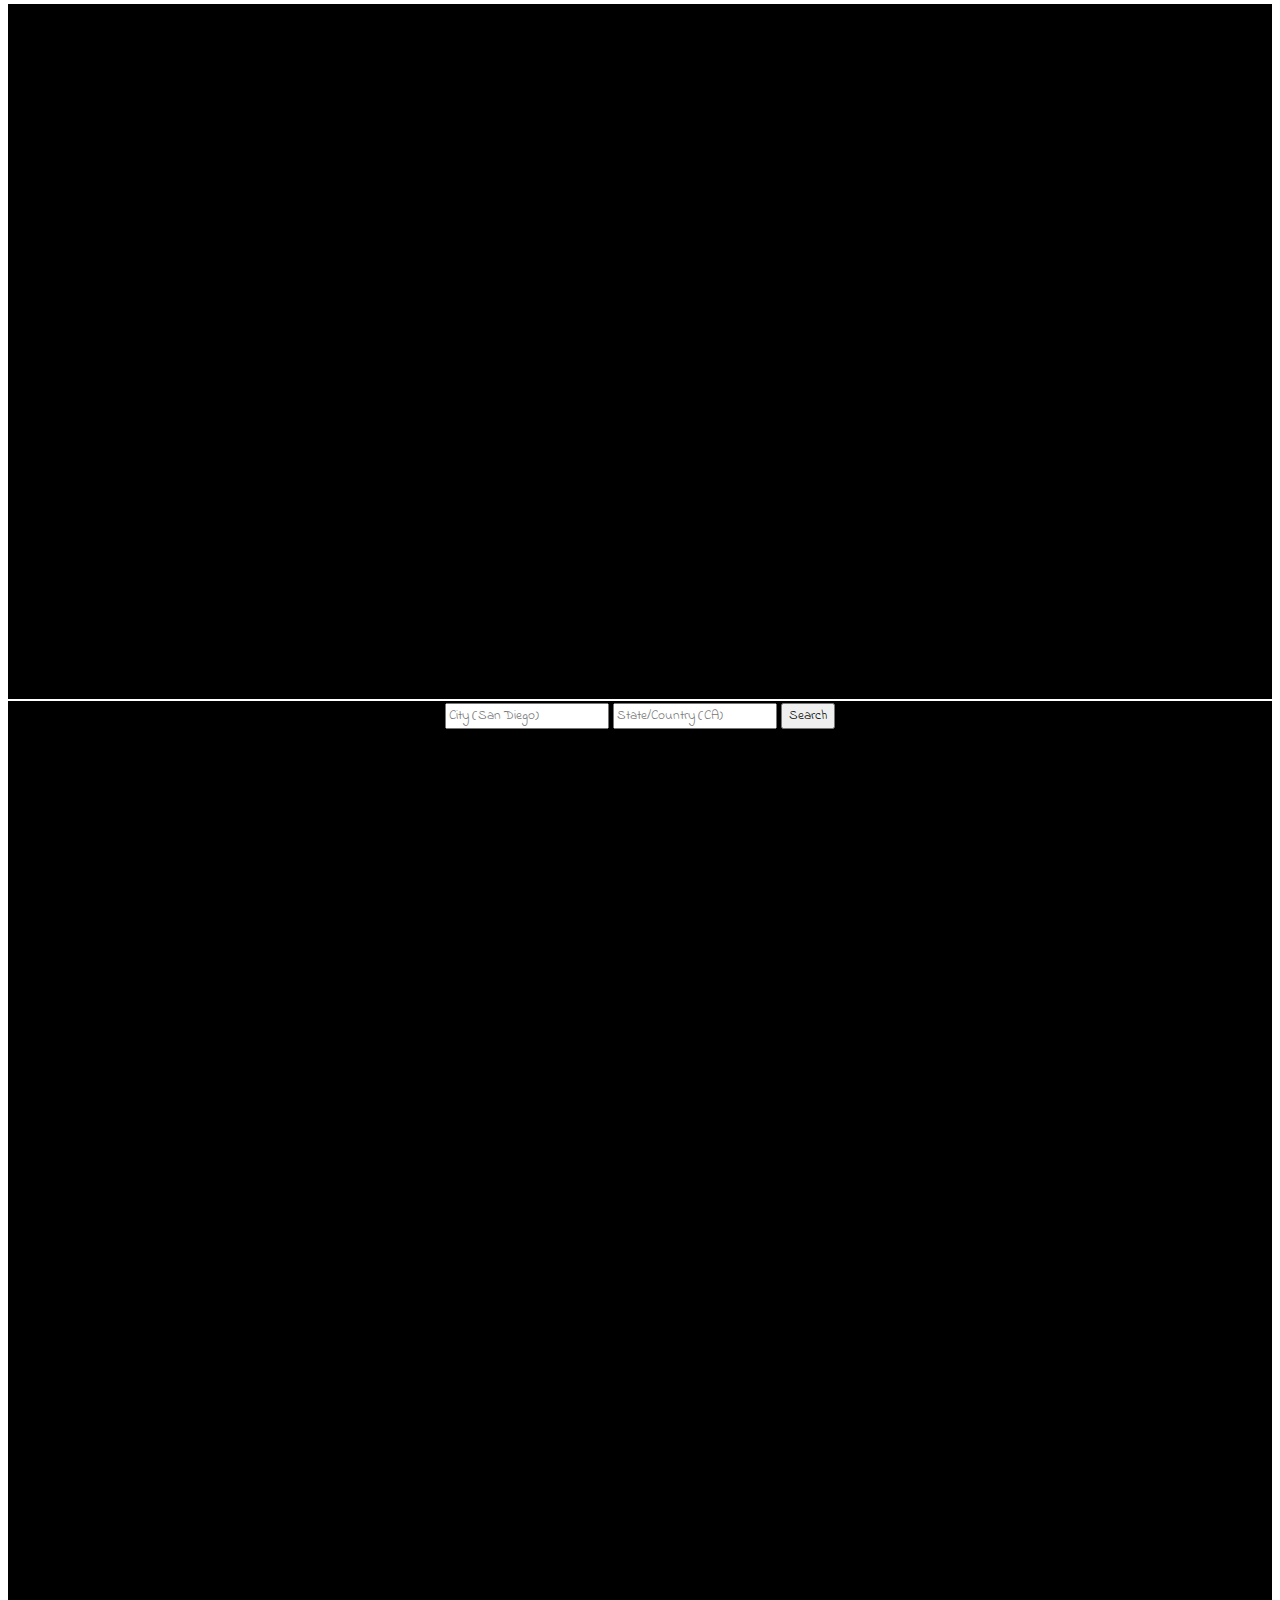
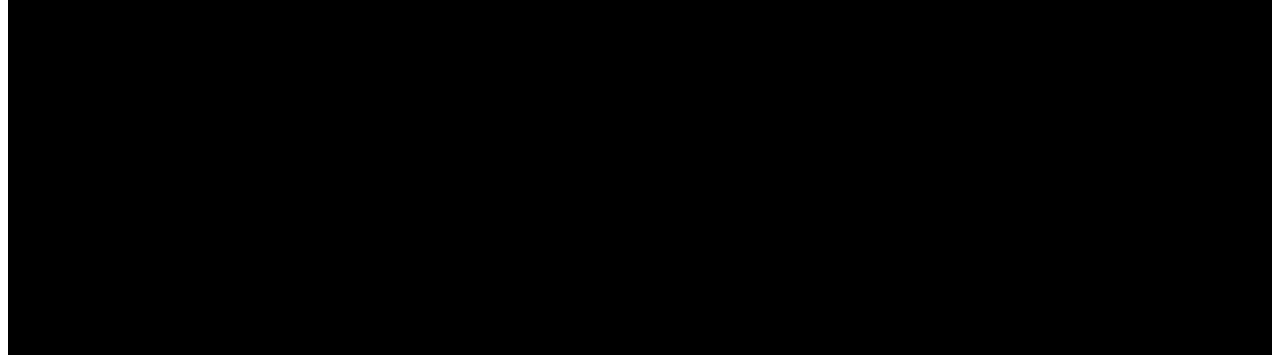
<file: index.html>
<!DOCTYPE html>
<html lang="en">
<head>
	<meta charset="utf-8">
    <meta name="viewport" content="width=device-width">
	<title>Picturesque</title>
	<meta name="description" content="Paint your day with a uniquely generated color and weather for any location">
	<script <script src="https://ajax.googleapis.com/ajax/libs/jquery/3.3.1/jquery.min.js"></script>
    <link href="main.css" rel="stylesheet" type="text/css" />
    <link href="https://fonts.googleapis.com/css?family=Indie+Flower" rel="stylesheet">
    <!-- SMOOTH SCROLL -->
    <script src="https://ajax.googleapis.com/ajax/libs/jquery/1.10.2/jquery.min.js"></script>
    <script>
    $(function() {
     $('a[href*=#]:not([href=#])').click(function() {
        if (location.pathname.replace(/^\//,'') == this.pathname.replace(/^\//,'') && location.hostname == this.hostname) {
          var target = $(this.hash);
          target = target.length ? target : $('[name=' + this.hash.slice(1) +']');
          if (target.length) {
            $('html,body').animate({
              scrollTop: target.offset().top
            }, 1000);
            return false;
          }
        }
      });
    });
    </script>
    <!-- End of SMOOTH SCROLL -->
</head>
<body>
	<div id="page1" class="background-image">
		<h1 class="title">Picturesque</h1>
		<h2 class="tag-line"><a class="button1" href="#page2" role="button">Paint a unqiue aethestic to your day</a></h2>
	</div>
	
	<main>
		<section id="page2">
			<form action="#" class="js-search-form">
    			<label for="query"></label>
        		<input type="text" id="js-query-city" placeholder="City (San Diego)" required>
        		<input type="text" id="js-query-state_country" placeholder="State/Country (CA)" required>
        		<button type="submit">Search</button>
    		</form>
    	</section>
		
		<section class="color-scheme">
			<div class="row">
      			<div class="col-2">
        			<div class="box color0"></div>
      			</div>
      			<div class="col-2">
        			<div class="box color1"></div>
      			</div>
      			<div class="col-2">
        			<div class="box color2"></div>
      			</div>
      			<div class="col-2">
        			<div class="box color3"></div>
      			</div>
      			<div class="col-2">
        			<div class="box color4"></div>
      			</div>
      			<div class="col-2">
        			<div class="box color5"></div>
      			</div>
    		</div>
		</section>

		<div class="search-location"></div>

		<section class="weather-content">
			
		</section>
	</main>
	<script src="index.js"></script>
</body>
</html>
</file>
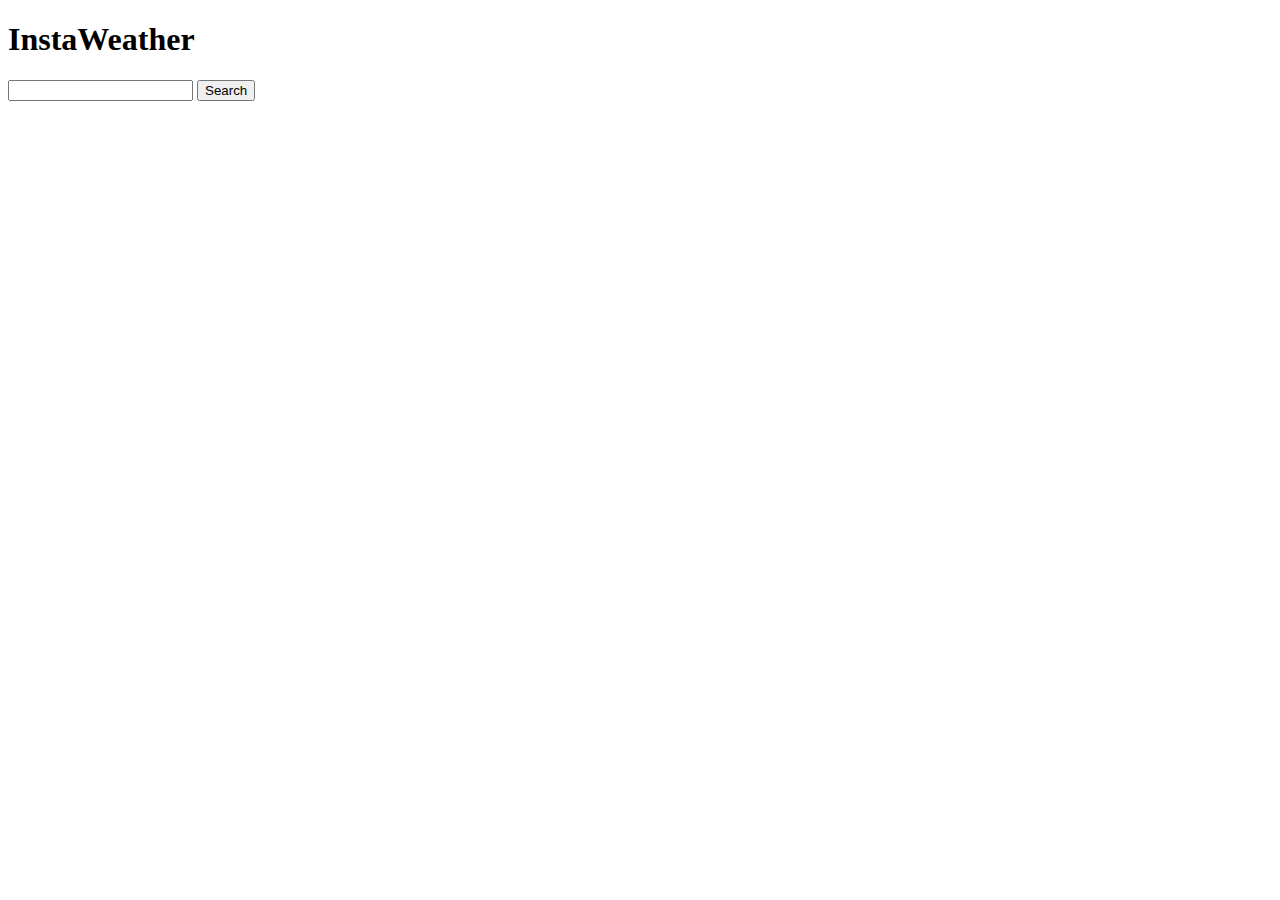
<file: HTML-wireframe.html>
<!DOCTYPE html>
<html lang="en">
<head>
	<meta charset="utf-8">
    <meta name="viewport" content="width=device-width">
	<title>InstaWeather</title>
	<meta name="description" content="Weather forecast and top trending Instagram posts by location"
</head>
<body>
	<header>
		<h1>InstaWeather</h1>
		<form action="#" class="js-search-form">
        	<label for="query"></label>
            <input type="text" class="js-query">
            <button type="submit">Search</button>
         </form>
         <div class="search-location">
         	
         </div>
	</header>
	<main>
		<section class="weather-content">
			
		</section>
		<section class="picture-content">
			
		</section>
	</main>
</body>
</html>
</file>
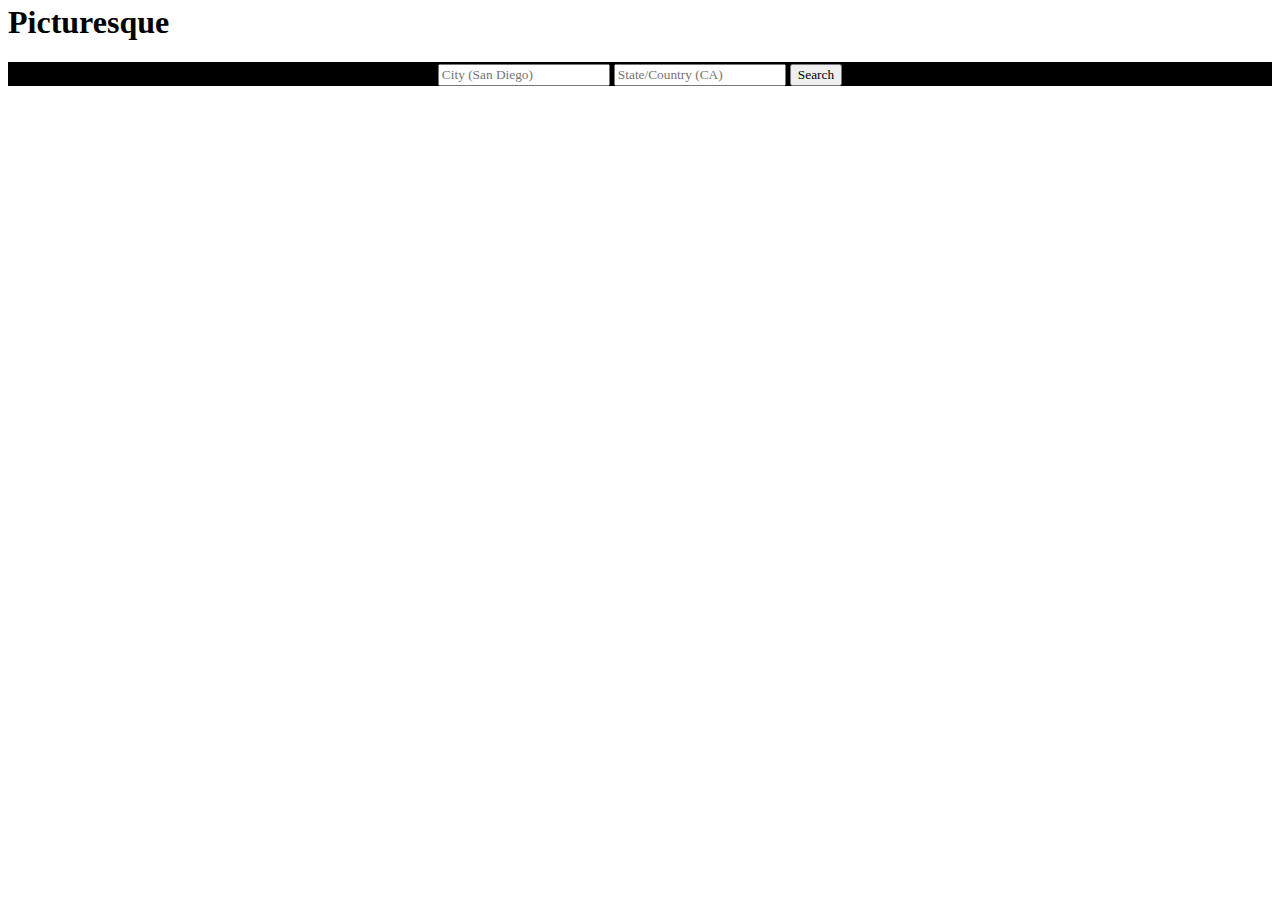
<file: picturesque.html>
<!DOCTYPE html>
<html lang="en">
<head>
	<meta charset="utf-8">
    <meta name="viewport" content="width=device-width">
	<title>Picturesque</title>
	<meta name="description" content="Weather and top trending Instagram posts by location">
	<script <script src="https://ajax.googleapis.com/ajax/libs/jquery/3.3.1/jquery.min.js"></script>
    <link href="main.css" rel="stylesheet" type="text/css" />
</head>
<body>
	<header>
		<h1>Picturesque</h1>
		<form action="#" class="js-search-form">
        	<label for="query"></label>
            <input type="text" id="js-query-city" placeholder="City (San Diego)" required>
            <input type="text" id="js-query-state_country" placeholder="State/Country (CA)" required>
            <button type="submit">Search</button>
         </form>
         <div class="search-location">
         	
         </div>
	</header>
	<main>
		<section class="weather-content">
			
		</section>
		<section class="picture-content">
			
		</section>
	</main>
	<script src="index.js"></script>
</body>
</html>
</file>
<file: main.css>
* {
	box-sizing: border-box;
	font-family: 'Indie Flower', cursive;
	margin-top: 2px;
}

main {
	background-color: black;
	margin-top: 0;
}

.background-image {
	background-image: url(https://hips.hearstapps.com/hmg-prod.s3.amazonaws.com/images/paint-palette-1517611331.jpg?crop=0.966xw:1.00xh;0.0176xw,0&resize=768:*);
	background-repeat: no-repeat;
	background-size: 100%;
	width: 100%;
	height: 50vw;
	margin-top: 0;
	background-color: black;
	text-align: right;
	padding-right: 5%;
	padding-top: 30%;
	padding-bottom: 25%;
}

.title {
	margin: 0px;
	padding-right: 12%;
	font-size: 8vw;
}

.tag-line {
	margin: 0px;
	padding-right: 1.5%;
	font-size: 3.75vw;
	color: black;
}

a:link {
    text-decoration: none;
    color: black;
}

a:visited {
    text-decoration: none;
    color: black;
}

a:hover {
    text-decoration: underline;
    color: black;
}

a:active {
    text-decoration: underline;
    color: black;
}

form {
	background-color: black;
	border-style: none;
	margin: 0px;
	text-align: center;

}

.row {
  max-width: 1000px;
  /*padding-left: 20px;
  padding-right: 20px;*/
  margin: 0 auto;
}

/* Clearfix */
.row::before,
.row::after {
  display: table;
  content: '';
}

.row::after {
  clear: both;
}

.col-2 {
  float: left;
  width: 100%;
}

.box {
	height: 200px;
	transition: background-color 3s ease;
}

.color0 {
	background-color: black;
}

.color1 {
	background-color: black;
}

.color2 {
	background-color: black;
}

.color3 {
	background-color: black;
}

.color4 {
	background-color: black;
}

.color5 {
	background-color: black;
}
</file>
